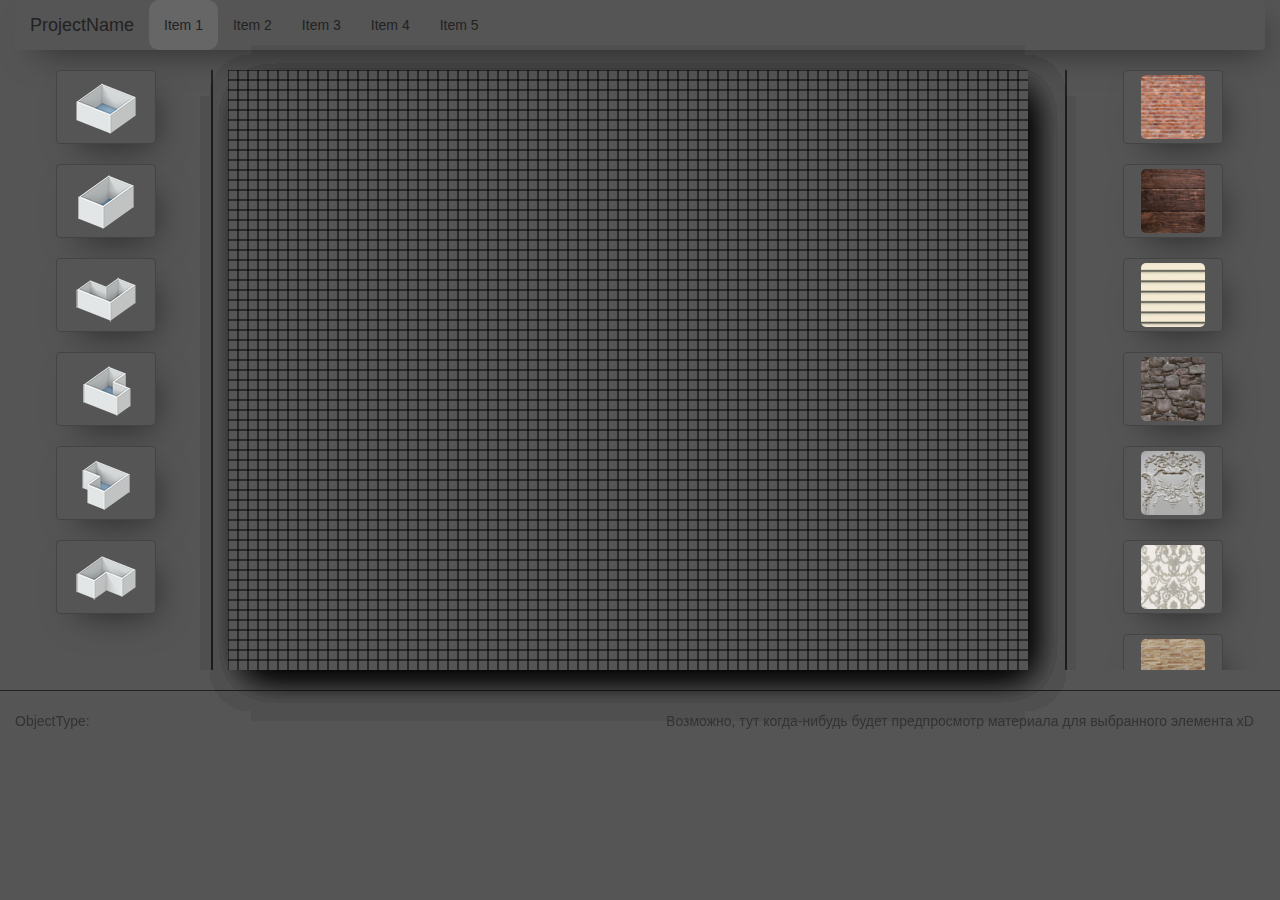
<file: constructor/index.html>
<!DOCTYPE html>
<html>
	<head>
		<title>Constructor</title>
		<meta charset="utf-8">
		<link href="css/bootstrap.min.css" rel="stylesheet">
		<link rel="stylesheet" href="css/style.css">
		<script type="text/javascript" src="js/konva.js"></script>
	</head>
	<body>
		<div class="container-fluid">
			<nav class="navbar navbar-inverse">
				<div class="container-fluid">
					<div class="navbar-header">
						<button type="button" class="navbar-toggle collapsed" data-toggle="collapse" data-target="#navbar-main">
							<span class="icon-bar"></span>
							<span class="icon-bar"></span>
							<span class="icon-bar"></span>
						</button>
						<a class="navbar-brand" href="#">ProjectName</a>
					</div>
					<div class="collapse navbar-collapse" id="navbar-main">
						<ul class="nav navbar-nav">
							<li class="active"><a href="#">Item 1</a></li>
							<li><a href="#">Item 2</a></li>
							<li><a href="#">Item 3</a></li>
							<li><a href="#">Item 4</a></li>
							<li><a href="#">Item 5</a></li>
						</ul>
					</div>
				</div>
			</nav>
			<div class="row userspace">
				<div class="col-xs-2 col-sm-2 col-md-2 col-lg-2 elements" align="center">
					<div class="thumbnail" onclick="addPolygonAsElement(1)"><img src="images/square.png" alt=""></div>
					<div class="thumbnail" onclick="addPolygonAsElement(2)"><img src="images/pr.png" alt=""></div>
					<div class="thumbnail" onclick="addPolygonAsElement(3)"><img src="images/1.png" alt=""></div>
					<div class="thumbnail" onclick="addPolygonAsElement(4)"><img src="images/2.png" alt=""></div>
					<div class="thumbnail" onclick="addPolygonAsElement(5)"><img src="images/3.png" alt=""></div>
					<div class="thumbnail" onclick="addPolygonAsElement(6)"><img src="images/4.png" alt=""></div>
				</div>
				<div class="col-xs-8 col-sm-8 col-md-8 col-lg-8 workspace">
					<!-- <canvas id="canvas" width="600" height="600"></canvas> -->
					<div id="canvas"></div>
				</div>
				<div class="col-xs-2 col-sm-2 col-md-2 col-lg-2 materials" align="center">
					<div class="thumbnail"><img src="images/mat/kirp.png" alt=""></div>
					<div class="thumbnail"><img src="images/mat/boards.png" alt=""></div>
					<div class="thumbnail"><img src="images/mat/siding.png" alt=""></div>
					<div class="thumbnail"><img src="images/mat/stone.png" alt=""></div>
					<div class="thumbnail"><img src="images/mat/stokke_1.png" alt=""></div>
					<div class="thumbnail"><img src="images/mat/stokke_2.png" alt=""></div>
					<div class="thumbnail"><img src="images/mat/tile.png" alt=""></div>
				</div>
			</div>
			<div class="row parameters" align="left">
				<div class="col-xs-6 col-sm-6 col-md-6 col-lg-6" align="left">
					ObjectType: <i id="objectType"></i>
				</div>
				<div class="col-xs-6 col-sm-6 col-md-6 col-lg-6" align="center">
					Возможно, тут когда-нибудь будет предпросмотр материала для выбранного элемента xD
				</div>
			</div>
		</div>
		<script type="text/javascript" src="js/core.2d.js"></script>
	</body>
</html>
</file>
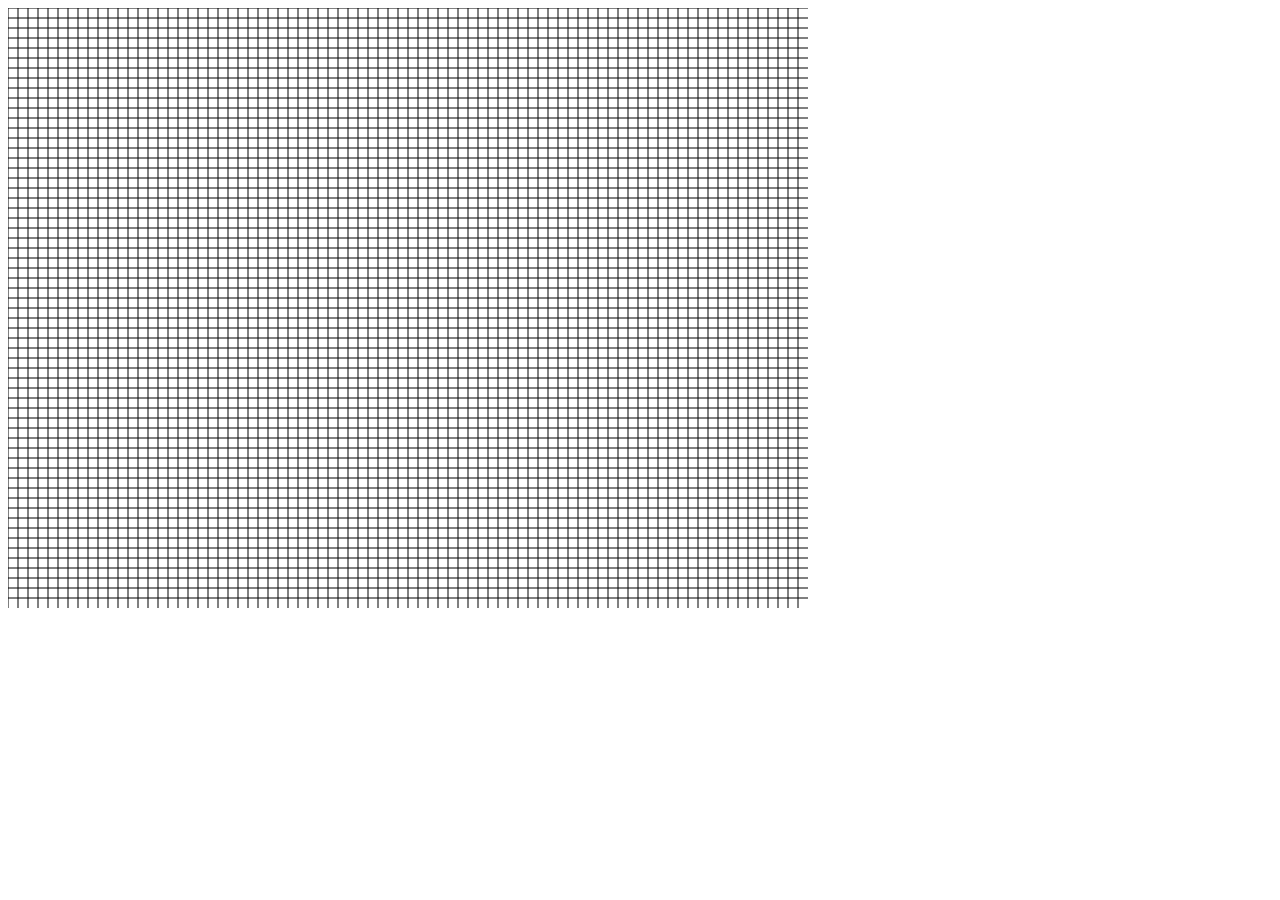
<file: constructor/canva.html>
<!DOCTYPE html>
<html>
	<head>
		<title>Constructor</title>
		<meta charset="utf-8">
		<script type="text/javascript" src="js/konva.js"></script>
	</head>
	<body>
		<div id="canvas"></div>

		<!-- <canvas id="canvas" width="600" height="600"></canvas> -->
		<!-- <br>
		<img src="images/square.png" alt="" onclick="addPolygonAsElement(1)">
		<img src="images/pr.png" alt="" onclick="addPolygonAsElement(2)">
		<img src="images/1.png" alt="" onclick="addPolygonAsElement(3)">
		<img src="images/2.png" alt="" onclick="addPolygonAsElement(4)">
		<img src="images/3.png" alt="" onclick="addPolygonAsElement(5)">
		<img src="images/4.png" alt="" onclick="addPolygonAsElement(6)">
		<br>
		<input type="text" id="name"><br>
		<div id="objectType"></div> -->
		
		<script type="text/javascript" src="js/core.2d.js"></script>
	</body>
</html>
</file>
<file: constructor/css/style.css>
body {
	background-color: #555;
}

img {
	border-radius: 5px;
}

.thumbnail {
	width: 100px;
	background-color: #555;
	border: 1px #444 solid;
	box-shadow: 10px 13px 34px -13px rgba(0,0,0,0.56);
}

input {
	border: none;
	border-bottom: 1px #fff solid;
	padding-left: 10px;
	padding-right: 10px;
	margin-top: 5px;
	border-radius: 10px;
	background-color: #555;
	color: #000;
	font-style: italic;
}

.navbar-inverse {
	background-color: #555;
	color: #222;
	border: none;
	box-shadow: 10px 13px 34px -13px rgba(0,0,0,0.56);
}

.navbar-inverse .navbar-nav > .active > a {
	background-color: #666;
	color: #222;
	border-radius: 10px;
}

.navbar-inverse .navbar-nav > .active > a, .navbar-inverse .navbar-nav > .active > a:focus, .navbar-inverse .navbar-nav > .active > a:hover {
	background-color: #666;
	color: #222;
	border-radius: 10px;
}

.navbar-inverse .navbar-nav > li > a {
	color: #222;
}

.navbar-inverse .navbar-brand {
	color: #222;
}

canvas {
	box-shadow: 10px 13px 34px -13px rgba(0,0,0,0.56);
}

.userspace {
	border-bottom: 1px #222 solid;
	padding-bottom: 20px;
	/*box-shadow: 10px 13px 34px -13px rgba(0,0,0,0.56);*/
}

.workspace {
	border-right: 2px #222 solid;
}

.elements {
	height: 600px;
	border-right: 2px #222 solid;
	overflow: auto;
}

.materials {
	height: 600px;
	overflow: auto;
}

.parameters {
	margin-top: 20px;
}
</file>
